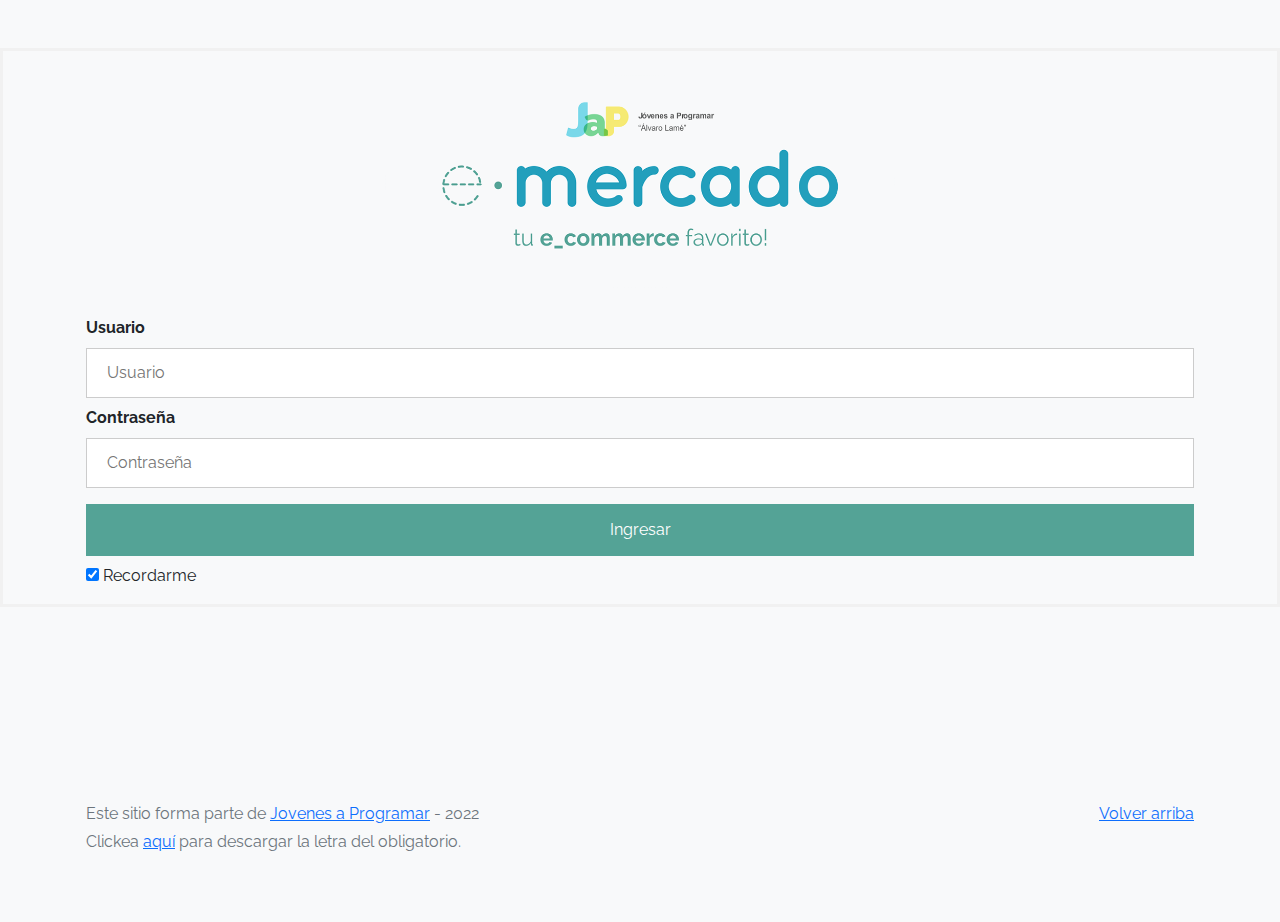
<file: index.html>
<!DOCTYPE html>
<html lang="es">

<head>
  <meta http-equiv="Content-Type" content="text/html; charset=UTF-8">
  <meta name="viewport" content="width=device-width, initial-scale=1, shrink-to-fit=no">
  <title>eMercado - Todo lo que busques está aquí</title>

  <link href="https://fonts.googleapis.com/css?family=Raleway:300,300i,400,400i,700,700i,900,900i" rel="stylesheet">
  <link href="css/bootstrap.min.css" rel="stylesheet">
  <link href="css/styles.css" rel="stylesheet">
  <link rel="stylesheet" href="https://cdnjs.cloudflare.com/ajax/libs/font-awesome/4.7.0/css/font-awesome.min.css">
</head>

<body>
  <nav class="navbar navbar-expand-lg navbar-dark bg-dark p-1">
    <div class="container">
      <button class="navbar-toggler" type="button" data-bs-toggle="collapse" data-bs-target="#navbarNav"
        aria-controls="navbarNav" aria-expanded="false" aria-label="Toggle navigation">
        <span class="navbar-toggler-icon"></span>
      </button>
      <div class="collapse navbar-collapse" id="navbarNav">
        <ul class="navbar-nav w-100 justify-content-between">
          <li class="nav-item">
            <a class="nav-link active" href="index.html">Inicio</a>
          </li>
          <li class="nav-item">
            <a class="nav-link" href="categories.html">Categorías</a>
          </li>
          <li class="nav-item">
            <a class="nav-link" href="sell.html">Vender</a>
          </li>
          <li class="nav-item">
            
            <div class="dropdown">
              <a class="btn btn-secondary dropdown-toggle" href="#" role="button" id="Usermail" data-bs-toggle="dropdown" aria-expanded="false">
                
              </a>
            
              <ul class="dropdown-menu" aria-labelledby="Usermail">
                <li><a class="dropdown-item" href="cart.html">Mi carrito</a></li>
                <li><a class="dropdown-item" href="my-profile.html">Mi perfil</a></li>
                <li><a class="dropdown-item" href="login.html">Cerrar sesión</a></li>
              </ul>
            </div>
          </li>
          
        </ul>
      </div>
    </div>
  </nav>
  <main>
    <div class="jumbotron text-center"></div>
    <div class="album py-5 bg-light">
      <div class="container">
        <div class="row">
          <div class="col-md-4">
            <div class="card mb-4 shadow-sm custom-card cursor-active" id="autos">
              <img class="bd-placeholder-img card-img-top" src="img/cars_index.jpg"
                alt="Imgagen representativa de la categoría 'Autos'">
              <h3 class="m-3">Autos</h3>
              <div class="card-body">
                <p class="card-text">Los mejores precios en autos 0 kilómetro, de alta y media gama.</p>
              </div>
            </div>
          </div>
          <div class="col-md-4">
            <div class="card mb-4 shadow-sm custom-card cursor-active" id="juguetes">
              <img class="bd-placeholder-img card-img-top" src="img/toys_index.jpg"
                alt="Imgagen representativa de la categoría 'Juguetes'">
              <h3 class="m-3">Juguetes</h3>
              <div class="card-body">
                <p class="card-text">Encuentra aquí los mejores precios para niños/as de cualquier edad.</p>
              </div>
            </div>
          </div>
          <div class="col-md-4">
            <div class="card mb-4 shadow-sm custom-card cursor-active" id="muebles">
              <img class="bd-placeholder-img card-img-top" src="img/furniture_index.jpg"
                alt="Imgagen representativa de la categoría 'Muebles'">
              <h3 class="m-3">Muebles</h3>
              <div class="card-body">
                <p class="card-text">Muebles antiguos, nuevos y para ser armados por uno mismo.</p>
              </div>
            </div>
          </div>
        </div>
        <div class="row">
          <a class="btn btn-light btn-lg btn-block" href="categories.html">Y mucho más!</a>
        </div>
      </div>
    </div>
  </main>
  <footer class="text-muted">
    <div class="container">
      <p class="float-end">
        <a href="#">Volver arriba</a>
      </p>
      <p>Este sitio forma parte de <a href="https://jovenesaprogramar.edu.uy/" target="_blank">Jovenes a Programar</a> -
        2022</p>
      <p>Clickea <a target="_blank" href="Letra.pdf">aquí</a> para descargar la letra del obligatorio.</p>
    </div>
  </footer>
  <script src="js/bootstrap.bundle.min.js"></script>
  <script src="js/index.js"></script>
  <script src="js/init.js"></script>
  
</body>
</html>
</file>
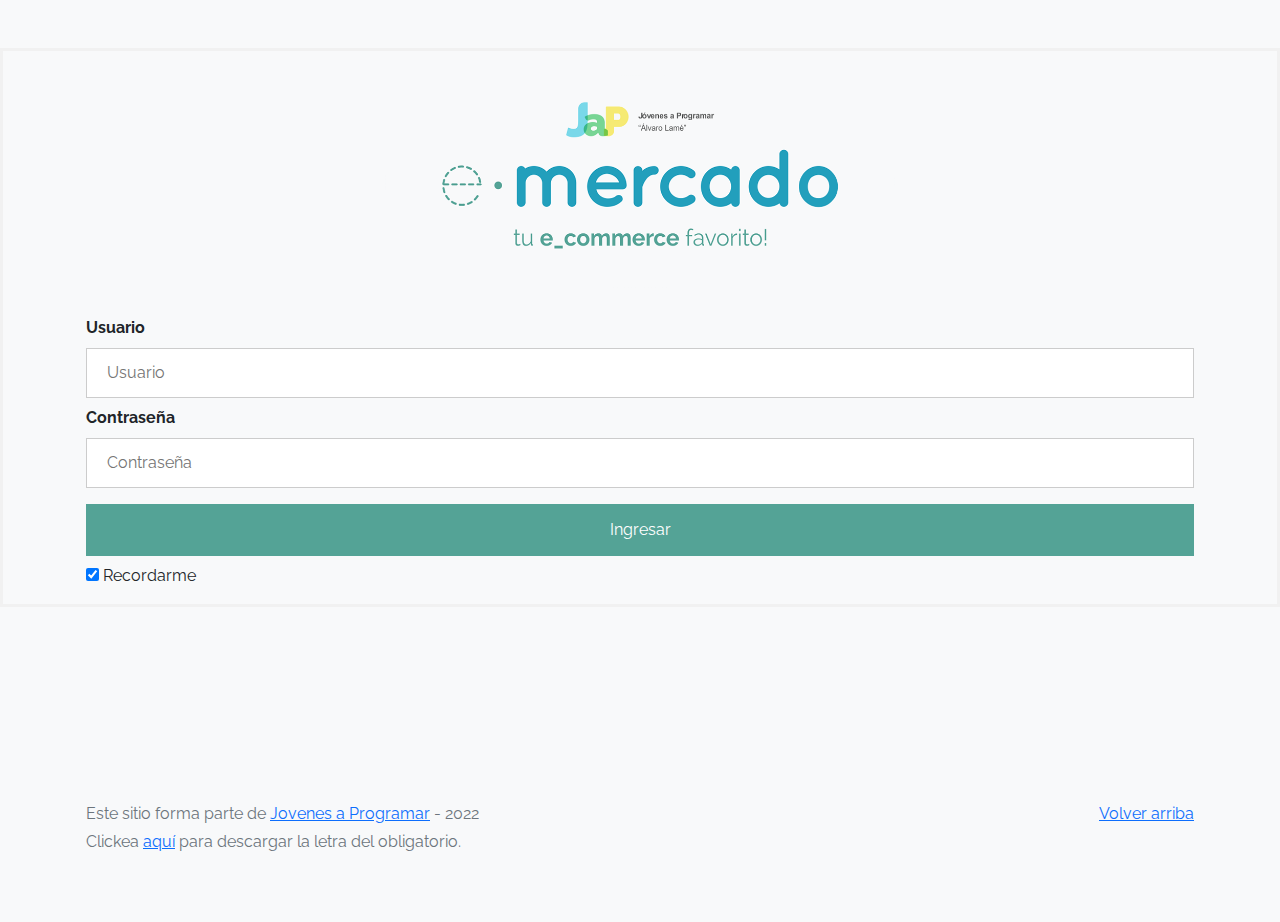
<file: cart.html>
<!DOCTYPE html>
<html lang="es">

<head>
  <meta http-equiv="Content-Type" content="text/html; charset=UTF-8">
  <meta name="viewport" content="width=device-width, initial-scale=1, shrink-to-fit=no">
  <title>eMercado - Todo lo que busques está aquí</title>
  <link href="https://fonts.googleapis.com/css?family=Raleway:300,300i,400,400i,700,700i,900,900i" rel="stylesheet">
  <link href="css/bootstrap.min.css" rel="stylesheet">
  <link href="css/font-awesome.min.css" rel="stylesheet">
  <link href="css/styles.css" rel="stylesheet">
</head>

<body>
  <nav class="navbar navbar-expand-lg navbar-dark bg-dark p-1">
    <div class="container">
      <button class="navbar-toggler" type="button" data-bs-toggle="collapse" data-bs-target="#navbarNav"
        aria-controls="navbarNav" aria-expanded="false" aria-label="Toggle navigation">
        <span class="navbar-toggler-icon"></span>
      </button>
      <div class="collapse navbar-collapse" id="navbarNav">
        <ul class="navbar-nav w-100 justify-content-between">
          <li class="nav-item">
            <a class="nav-link" href="index.html">Inicio</a>
          </li>
          <li class="nav-item">
            <a class="nav-link" href="categories.html">Categorías</a>
          </li>
          <li class="nav-item">
            <a class="nav-link" href="sell.html">Vender</a>
          </li>
          <li class="nav-item">
            <div class="dropdown">
              <a class="btn btn-secondary dropdown-toggle" href="#" role="button" id="Usermail" data-bs-toggle="dropdown" aria-expanded="false">
                
              </a>
            
              <ul class="dropdown-menu" aria-labelledby="Usermail">
                <li><a class="dropdown-item" href="cart.html">Mi carrito</a></li>
                <li><a class="dropdown-item" href="my-profile.html">Mi perfil</a></li>
                <li><a class="dropdown-item" href="login.html">Cerrar sesión</a></li>
              </ul>
            </div>
          </li>
        </ul>
        
      </div>
    </div>
  </nav>
  <main>
    <div class="container">
      <div id="selectedProducts">
      </div>
      <div>
        <h2>Tipo de envío</h2>
        <form  target="" class="needs-validation" id="formuser" novalidate>
          <div onchange="calcPrices()">
            <input type="radio" id="prem" name="envio" value="15" checked>
            <label for="prem">Premium de 2 a 5 días (15%)</label><br>
            <input type="radio" id="exp" name="envio" value="7">
            <label for="exp">Express de 5 a 8 días (7%)</label><br>
            <input type="radio" id="stand" name="envio" value="5">
            <label for="stand">Standard de 12 a 15 días (5%)</label><br><br>
          </div>

          <h2>Dirección de envío</h2>


          <div class="mb-6">
            <label for="calle" class="form-label">Calle</label>
            <input type="text" class="form-control" id="calle" aria-describedby="emailHelp" required>
            <div class="invalid-feedback">Ingresa una calle</div>
            <label for="numero" class="form-label">Número</label>
            <input type="text" class="form-control" id="numero" aria-describedby="emailHelp" required>
            <div class="invalid-feedback">Ingresa un número</div>
            <label for="esquina" class="form-label">Esquina</label>
            <input type="text" class="form-control" id="esquina" aria-describedby="emailHelp" required>
            <div class="invalid-feedback">Ingresa una esquina</div>
          </div>
          <hr>
          </hr>
          <div class="col-md-5 col-lg-4 order-md-last">
            <h4 class="d-flex justify-content-between align-items-center mb-3">
              <span class="text-primary">Costos</span>
            </h4>
            <ul class="list-group mb-3"></ul>
            <li class="list-group-item d-flex justify-content-between lh-sm">
              <div>
                <h6 class="my-0">Subtotal</h6>
                <small class="text-muted">Costo unitario del producto por cantidad</small>
              </div>
              <span class="text-muted result" id="resultsubtotal"></span>
            </li>
            <li class="list-group-item d-flex justify-content-between lh-sm">
              <div>
                <h6 class="my-0">Costo de envío</h6>
                <small class="text-muted">Según el tipo de envío</small>
              </div>
              <span class="text-muted" id="shippingcost">USD</span>
            </li>
            <li class="list-group-item d-flex justify-content-between lh-sm">
              <div>
                <h6 class="my-0">Total ($)</h6>
              </div>
              <span class="text-muted" id="totalcost">USD</span>
            </li>

          </div>
          <hr>
          </hr>

          <h4>Forma de pago</h4>
          <div class="col-sm-12">
            <p id="selecpayment">No ha seleccionado</p>

            <span id="selecpaymentalert"></span>
            <button type="button" class="btn btn-link ps-0" data-bs-toggle="modal"
              data-bs-target="#modalTerminos">Seleccionar</button>
          </div>
          <div class="modal fade" id="modalTerminos" tabindex="-1" aria-hidden="true">
            <div class="modal-dialog">
              <div class="modal-content">
                <div class="modal-header">
                  <h1 class="modal-title fs-5">Forma de pago</h1>
                  <button type="button" class="btn-close" data-bs-dismiss="modal" aria-label="Close"></button>
                </div>

                <div class="modal-body">

                  <div class="form-check" id="userSelect">
                    <div onchange="paymentMethod()">

                      <input id="credit" name="paymentMethod" type="radio" class="form-check-input"
                        onclick="validatePayments()" required>
                      <label class="form-check-label" for="paymentMethod">Tarjeta de crédito</label>
                      <hr>
                      </hr>
                      <div class="row gy-3">
                        <div class="col md-6">
                          <label for="cc-number" class="form-label">Número tarjeta</label>
                          <input type="text" class="form-control" id="cc-number" required>

                        </div>
                        <div class="col md-6">
                          <label for="cc-secnumber" class="form-label"> Código de seg.</label>
                          <input type="text" class="form-control" id="cc-secnumber" required>
                        </div>
                        <br>

                      </div>
                      <div class="row gy-3">
                        <div class="col-md-6">
                          <label for="cc-expiration" class="form-label">Vencimiento (MM/AA)</label>
                          <input type="text" class="form-control" id="cc-expiration" required>

                        </div>
                      </div>
                    </div>
                    <br>
                    <div onchange="paymentMethod()">
                      <input id="transfer" name="paymentMethod" type="radio" class="form-check-input"
                        onclick="validatePayments()" required>
                      <label class="form-check-label" for="paymentMethod">Transferencia bancaria</label>
                      <hr>
                      </hr>
                      <div class="row gy-3">
                        <div class="col-md-6">
                          <label for="trans-number" class="form-label">Número de cuenta</label>
                          <input type="text" class="form-control" id="trans-number" required>

                        </div>

                      </div>
                    </div>
                    <br>
                    <button id="closebtn" class="w-100 btn btn-primary btn-lg" data-bs-dismiss="modal"
                      type="button">Cerrar</button>
                  </div>




                </div>


              </div>

            </div>

          </div>
          <div id="liveAlertPlaceholder">
            <button class="w-100 btn btn-primary btn-lg" id="liveAlertBtn" type="submit" onclick="validatePayments()">Enviar</button>
          </div>
        </form>
      </div>

    </div>

    </div>
  </main>
  <footer class="text-muted">
    <div class="container">
      <p class="float-end">
        <a href="#">Volver arriba</a>
      </p>
      <p>Este sitio forma parte de <a href="https://jovenesaprogramar.edu.uy/" target="_blank">Jovenes a Programar</a> -
        2022</p>
      <p>Clickea <a target="_blank" href="Letra.pdf">aquí</a> para descargar la letra del obligatorio.</p>
    </div>
  </footer>
  <div id="spinner-wrapper">
    <div class="lds-ring">
      <div></div>
      <div></div>
      <div></div>
      <div></div>
    </div>
  </div>
  <script src="js/bootstrap.bundle.min.js"></script>
  <script src="js/init.js"></script>
  <script src="js/cart.js"></script>
  <script src="js/login.js"></script>

</body>

</html>
</file>
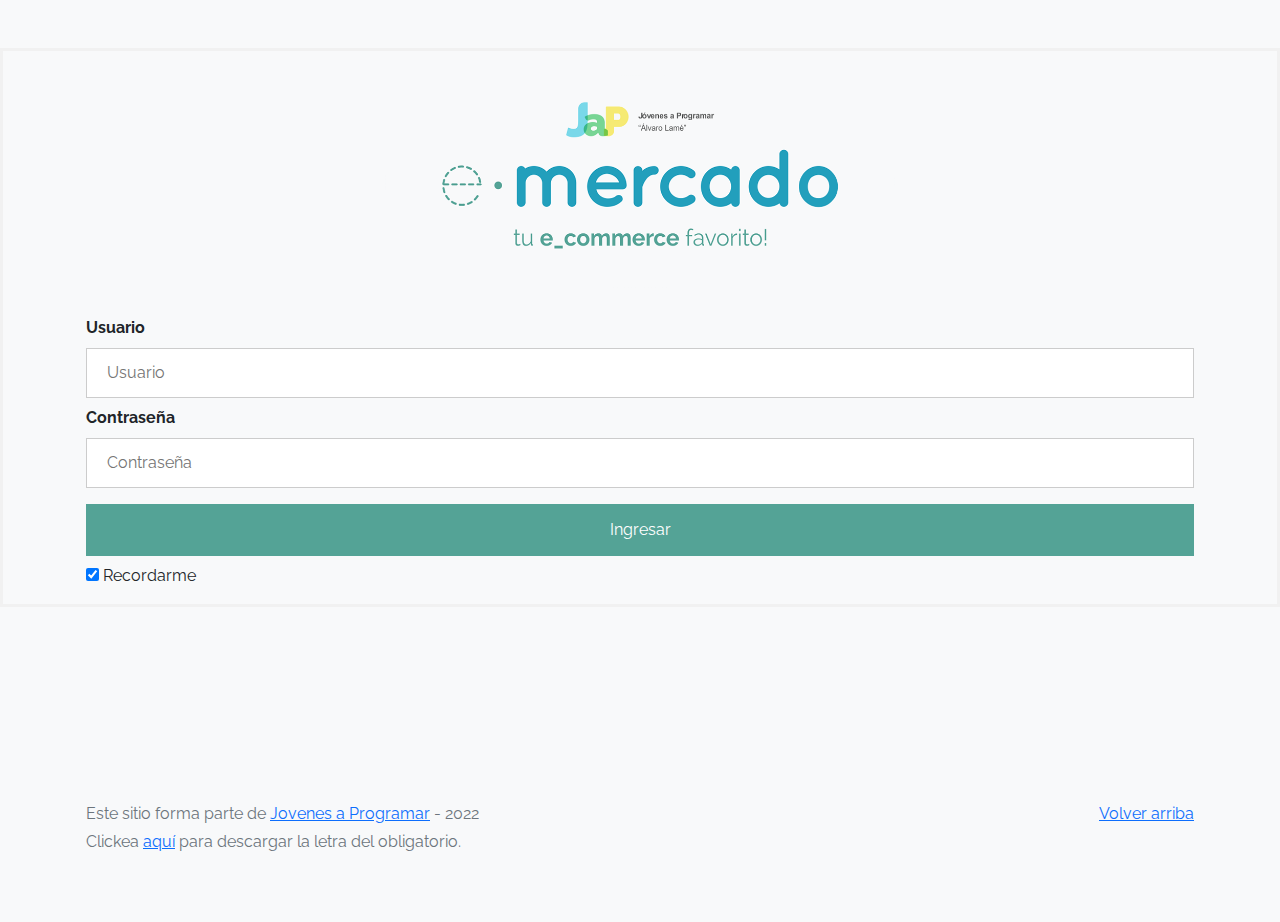
<file: categories.html>
<!DOCTYPE html>
<html lang="es">

<head>
  <meta http-equiv="Content-Type" content="text/html; charset=UTF-8">
  <meta name="viewport" content="width=device-width, initial-scale=1, shrink-to-fit=no">
  <title>eMercado - Todo lo que busques está aquí</title>

  <link href="https://fonts.googleapis.com/css?family=Raleway:300,300i,400,400i,700,700i,900,900i" rel="stylesheet">
  <link href="css/font-awesome.min.css" rel="stylesheet">
  <link href="css/bootstrap.min.css" rel="stylesheet">
  <link href="css/styles.css" rel="stylesheet">
</head>

<body>
  <nav class="navbar navbar-expand-lg navbar-dark bg-dark p-1">
    <div class="container">
      <button class="navbar-toggler" type="button" data-bs-toggle="collapse" data-bs-target="#navbarNav"
        aria-controls="navbarNav" aria-expanded="false" aria-label="Toggle navigation">
        <span class="navbar-toggler-icon"></span>
      </button>
      <div class="collapse navbar-collapse" id="navbarNav">
        <ul class="navbar-nav w-100 justify-content-between">
          <li class="nav-item">
            <a class="nav-link" href="index.html">Inicio</a>
          </li>
          <li class="nav-item">
            <a class="nav-link active" href="categories.html">Categorías</a>
          </li>
          <li class="nav-item">
            <a class="nav-link" href="sell.html">Vender</a>
          </li>
          <li class="nav-item">
            <div class="dropdown">
              <a class="btn btn-secondary dropdown-toggle" href="#" role="button" id="Usermail" data-bs-toggle="dropdown" aria-expanded="false">
                
              </a>
            
              <ul class="dropdown-menu" aria-labelledby="Usermail">
                <li><a class="dropdown-item" href="cart.html">Mi carrito</a></li>
                <li><a class="dropdown-item" href="my-profile.html">Mi perfil</a></li>
                <li><a class="dropdown-item" href="login.html">Cerrar sesión</a></li>
              </ul>
            </div>
          </li>
          <li class="nav-item">
          </li>
        </ul>
      </div>
    </div>
  </nav>
  <main class="pb-5">
    <div class="text-center p-4">
      <h2>Categorías</h2>
      <p class="lead">Verás aquí todas las categorías del sitio.</p>
    </div>
    <div class="container"> 
      <div class="row">
        <div class="col text-end">
          <div class="btn-group btn-group-toggle mb-4" data-bs-toggle="buttons">
            <input type="radio" class="btn-check" name="options" id="sortAsc">
            <label class="btn btn-light" for="sortAsc">A-Z</label>
            <input type="radio" class="btn-check" name="options" id="sortDesc">
            <label class="btn btn-light" for="sortDesc">Z-A</label>
            <input type="radio" class="btn-check" name="options" id="sortByCount" checked>
            <label class="btn btn-light" for="sortByCount"><i class="fas fa-sort-amount-down mr-1"></i></label>
          </div>
        </div>
      </div>
      <div class="row">
        <div class="col-lg-6 offset-lg-6 col-md-12 mb-1 container">
          <div class="row container p-0 m-0">
            <div class="col">
              <p class="font-weight-normal text-end my-2">Cant.</p>
            </div>
            <div class="col">
              <input class="form-control" type="number" placeholder="min." id="rangeFilterCountMin">
            </div>
            <div class="col">
              <input class="form-control" type="number" placeholder="máx." id="rangeFilterCountMax">
            </div>
            <div class="col-3 p-0">
              <div class="btn-group" role="group">
                <button class="btn btn-light btn-block" id="rangeFilterCount">Filtrar</button>
                <button class="btn btn-link btn-sm" id="clearRangeFilter">Limpiar</button>
              </div>
            </div>
          </div>
        </div>
      </div>
      <div class="row">
        <div class="list-group" id="cat-list-container">
        </div>
      </div>
    </div>
  </main>
  <footer class="text-muted">
    <div class="container">
      <p class="float-end">
        <a href="#">Volver arriba</a>
      </p>
      <p>Este sitio forma parte de <a href="https://jovenesaprogramar.edu.uy/" target="_blank">Jovenes a Programar</a> -
        2022</p>
      <p>Clickea <a target="_blank" href="Letra.pdf">aquí</a> para descargar la letra del obligatorio.</p>
    </div>
  </footer>
  <div id="spinner-wrapper">
    <div class="lds-ring">
      <div></div>
      <div></div>
      <div></div>
      <div></div>
    </div>
  </div>
  <script src="js/bootstrap.bundle.min.js"></script>
  <script src="js/init.js"></script>
  <script src="js/categories.js"></script>
</body>

</html>
</file>
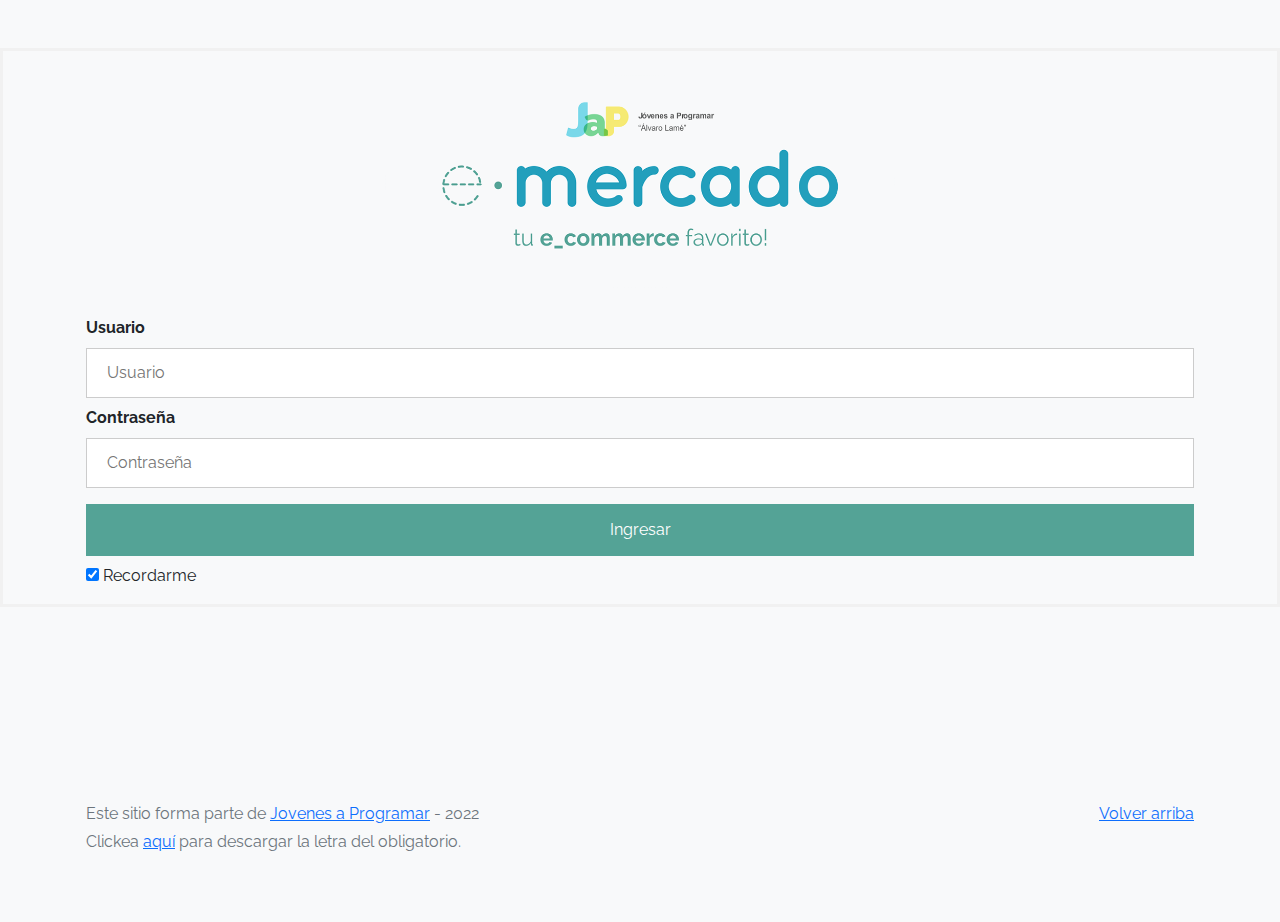
<file: login.html>
<!DOCTYPE html>
<html lang="es">

<head>
  <meta http-equiv="Content-Type" content="text/html; charset=UTF-8">
  <meta name="viewport" content="width=device-width, initial-scale=1, shrink-to-fit=no">
  <title>eMercado - Todo lo que busques está aquí</title>
  <link href="https://fonts.googleapis.com/css?family=Raleway:300,300i,400,400i,700,700i,900,900i" rel="stylesheet">
  <link href="css/bootstrap.min.css" rel="stylesheet">
  <link href="css/styles.css" rel="stylesheet">
  <style>
    body {
      background-color: rgb(248, 249, 250);
    }
  </style>
</head>
<body>
  <main class="mt-5">
    
   <form action="index.html" method="get" name="myForm" onsubmit="validateLogin()">
    <div class="imgcontainer">
     <img src="img/login.png" alt="imagen login" class="avatar">
    </div>
  
    <div class="container">
      <label for="uname" ><b>Usuario</b></label>
      <input type="email" id="email" placeholder="Usuario" name="uname" required>
  
      <label for="psw"><b>Contraseña</b></label>
      <input type="password" id="password" placeholder="Contraseña" name="psw" required>
  
      <button type="submit" id="ingreso">Ingresar</button>
      <script src="https://accounts.google.com/gsi/client" async defer></script>
      <script>
        function handleCredentialResponse(response) {
          sessionStorage.setItem("loggedUser",true);
          location.replace("index.html")
          //console.log("Encoded JWT ID token: " + response.credential);
        }
        window.onload = function () {
          google.accounts.id.initialize({
            client_id: "1036485170868-8gr1apic3d67hp61n2b3hiolgocpp30o.apps.googleusercontent.com",
            callback: handleCredentialResponse
          });
          google.accounts.id.renderButton(
            document.getElementById("buttonDiv"),
            { theme: "outline", size: "large" }  // customization attributes
          );
          google.accounts.id.prompt(); // also display the One Tap dialog
        }
    </script>
    <div id="buttonDiv"></div> 
      <label>
        <input type="checkbox" checked="checked" name="remember"> Recordarme
      </label>
    </div>
    
  
  </form>
  </main>
  
  <footer class="text-muted">
    <div class="container">
      <p class="float-end">
        <a href="#">Volver arriba</a>
      </p>
      <p>Este sitio forma parte de <a href="https://jovenesaprogramar.edu.uy/" target="_blank">Jovenes a Programar</a> -
        2022</p>
      <p>Clickea <a target="_blank" href="Letra.pdf">aquí</a> para descargar la letra del obligatorio.</p>
    </div>
  </footer>

</body>
<script src="js/login.js?1"></script>
</html>
</file>
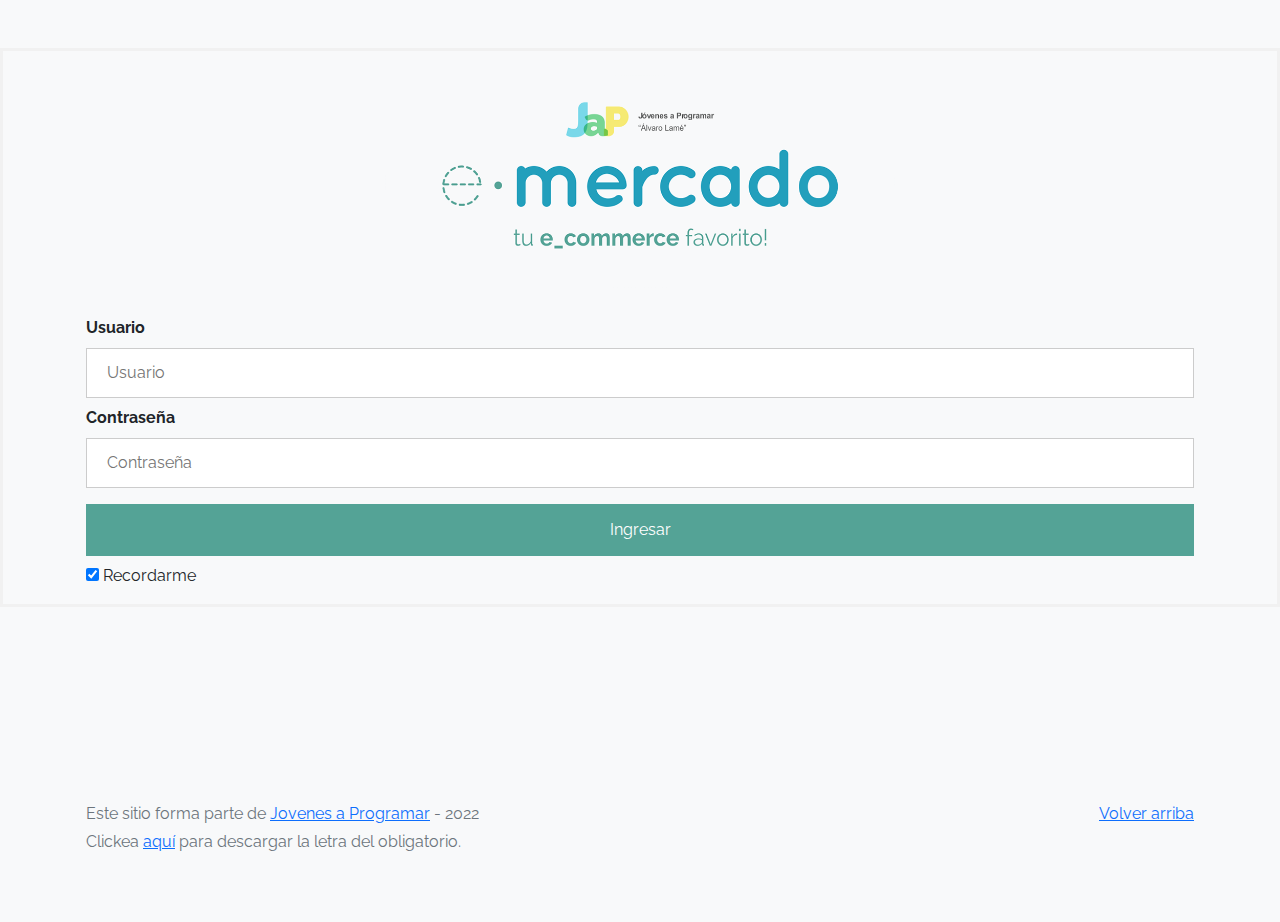
<file: my-profile.html>
<!DOCTYPE html>
<html lang="es">

<head>
  <meta http-equiv="Content-Type" content="text/html; charset=UTF-8">
  <meta name="viewport" content="width=device-width, initial-scale=1, shrink-to-fit=no">
  <title>eMercado - Todo lo que busques está aquí</title>
  <link href="https://fonts.googleapis.com/css?family=Raleway:300,300i,400,400i,700,700i,900,900i" rel="stylesheet">
  <link href="css/bootstrap.min.css" rel="stylesheet">
  <link href="css/styles.css" rel="stylesheet">
  <style>
    .bd-placeholder-img {
      font-size: 1.125rem;
      text-anchor: middle;
      -webkit-user-select: none;
      -moz-user-select: none;
      -ms-user-select: none;
      user-select: none;
    }

    @media (min-width: 768px) {
      .bd-placeholder-img-lg {
        font-size: 3.5rem;
      }
    }
  </style>
</head>

<body>
  <nav class="navbar navbar-expand-lg navbar-dark bg-dark p-1">
    <div class="container">
      <button class="navbar-toggler" type="button" data-bs-toggle="collapse" data-bs-target="#navbarNav"
        aria-controls="navbarNav" aria-expanded="false" aria-label="Toggle navigation">
        <span class="navbar-toggler-icon"></span>
      </button>
      <div class="collapse navbar-collapse" id="navbarNav">
        <ul class="navbar-nav w-100 justify-content-between">
          <li class="nav-item">
            <a class="nav-link" href="index.html">Inicio</a>
          </li>
          <li class="nav-item">
            <a class="nav-link" href="categories.html">Categorías</a>
          </li>
          <li class="nav-item">
            <a class="nav-link" href="sell.html">Vender</a>
          </li>
          <li class="nav-item">
          </li>
          <li class="nav-item">
            <div class="dropdown">
              <a class="btn btn-secondary dropdown-toggle" href="#" role="button" id="Usermail" data-bs-toggle="dropdown" aria-expanded="false">
                
              </a>
            
              <ul class="dropdown-menu" aria-labelledby="Usermail">
                <li><a class="dropdown-item" href="cart.html">Mi carrito</a></li>
                <li><a class="dropdown-item" href="my-profile.html">Mi perfil</a></li>
                <li><a class="dropdown-item" href="login.html">Cerrar sesión</a></li>
              </ul>
            </div>
          </li>
        </ul>
      </div>
    </div>
  </nav>
  <main>
    <div class="container">
      <h2>Perfil</h2>
      <br></br>
      <div class=" col-md-3 container d-flex align-content-end gap-3 ">
        <img id="userImageProfile" class="img-thumbnail"/>
      </div>
      
      <br></br>
      <form class="row g-3" onsubmit="userProfileSaveData()">
        <div class="mb-3 col-md-6">
          <label for="name" class="form-label">Primer nombre*</label>
          <input type="text" class="form-control" id="name" aria-describedby="emailHelp" required>
        </div>
        <div class="mb-3 col-md-6">
          <label for="secondname" class="form-label">Segundo nombre</label>
          <input type="text" class="form-control" id="secondname" aria-describedby="emailHelp">
        </div>
        <div class="mb-3 col-md-6">
          <label for="surname" class="form-label">Primer apellido*</label>
          <input type="text" class="form-control" id="surname" aria-describedby="emailHelp" required>
        </div>
        <div class="mb-3 col-md-6">
          <label for="secondsurname" class="form-label">Segundo apellido</label>
          <input type="text" class="form-control" id="secondsurname" aria-describedby="emailHelp">
        </div>
        <div class="mb-3 col-md-6">
          <label for="email1" class="form-label">E-mail</label>
          <input type="text" class="form-control" id="email1" aria-describedby="email1">
        </div>
        <div class="mb-3 col-md-6">
          <label for="userImage" class="form-label">Imagen de perfil</label>
          <input type="file" accept="image/*;capture=camera" class="form-control" id="userImage" aria-describedby="emailHelp" onchange="gotPhoto(this)">
        </div>
        <div class="mb-3 col-md-6">
          <label for="cellphone" class="form-label">Teléfono de contacto*</label>
          <input type="text" class="form-control" id="cellphone" aria-describedby="emailHelp" required>
        </div>
        <button type="submit" class="btn btn-primary" >Guardar Cambios</button>
      </div>
        
      </form>
    </div>
  </main>
  <footer class="text-muted">
    <div class="container">
      <p class="float-end">
        <a href="#">Volver arriba</a>
      </p>
      <p>Este sitio forma parte de <a href="https://jovenesaprogramar.edu.uy/" target="_blank">Jovenes a Programar</a> -
        2022</p>
      <p>Clickea <a target="_blank" href="Letra.pdf">aquí</a> para descargar la letra del obligatorio.</p>
    </div>
  </footer>
  <script src="js/bootstrap.bundle.min.js"></script>
  <script src="js/init.js"></script>
  <script src="js/my-profile.js"></script>
</body>

</html>
</file>
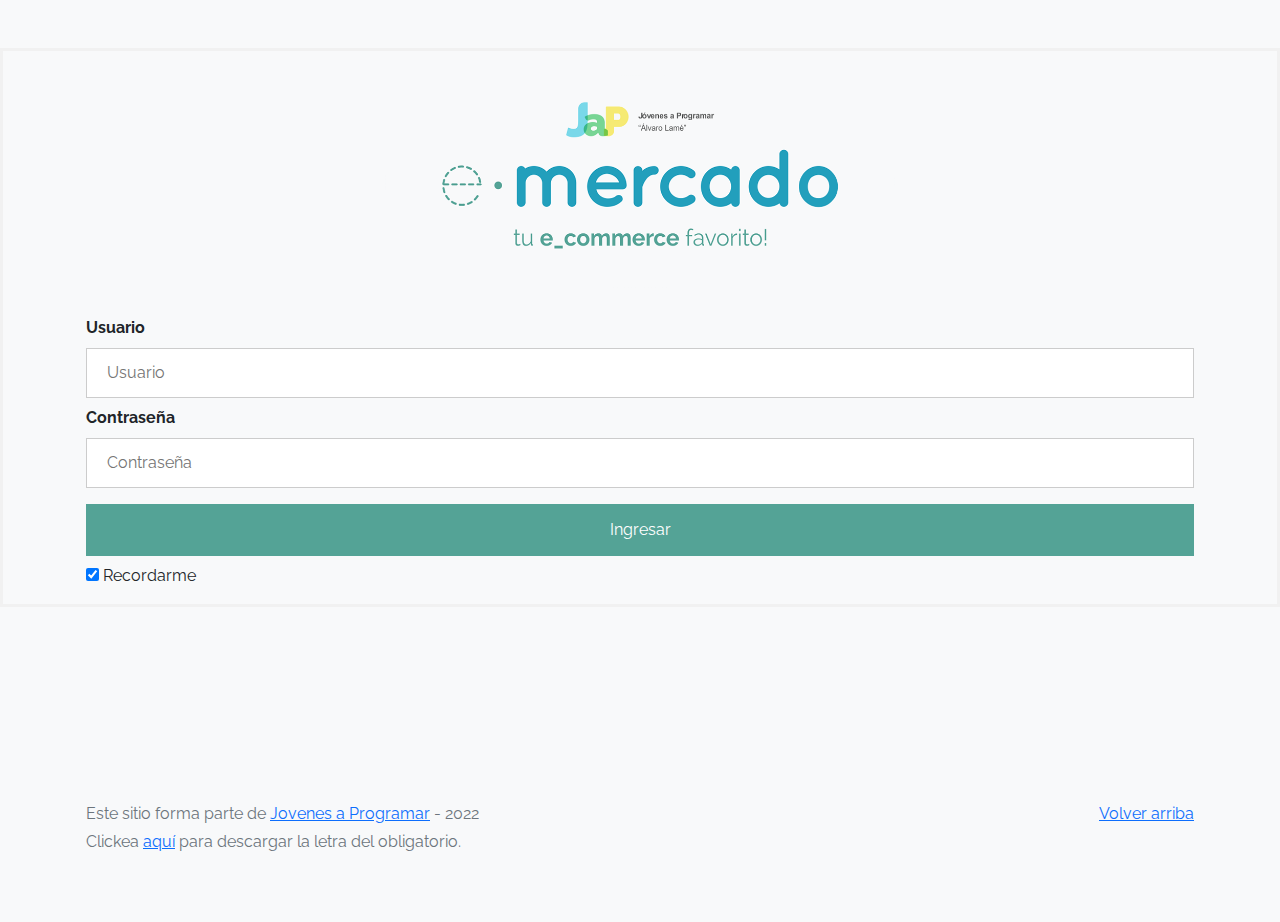
<file: product-info.html>
<!DOCTYPE html>
<html lang="es">

<head>
  <meta http-equiv="Content-Type" content="text/html; charset=UTF-8">
  <meta name="viewport" content="width=device-width, initial-scale=1, shrink-to-fit=no">
  <title>eMercado - Todo lo que busques está aquí</title>

  <link href="https://fonts.googleapis.com/css?family=Raleway:300,300i,400,400i,700,700i,900,900i" rel="stylesheet">
  <link href="css/font-awesome.min.css" rel="stylesheet">
  <link href="css/bootstrap.min.css" rel="stylesheet">
  <link href="css/styles.css" rel="stylesheet">
  <link rel="stylesheet" href="https://cdnjs.cloudflare.com/ajax/libs/font-awesome/4.7.0/css/font-awesome.min.css">
</head>

<body>
  <nav class="navbar navbar-expand-lg navbar-dark bg-dark p-1">
    <div class="container">
      <button class="navbar-toggler" type="button" data-bs-toggle="collapse" data-bs-target="#navbarNav"
        aria-controls="navbarNav" aria-expanded="false" aria-label="Toggle navigation">
        <span class="navbar-toggler-icon"></span>
      </button>
      <div class="collapse navbar-collapse" id="navbarNav">
        <ul class="navbar-nav w-100 justify-content-between">
          <li class="nav-item">
            <a class="nav-link" href="index.html">Inicio</a>
          </li>
          <li class="nav-item">
            <a class="nav-link" href="categories.html">Categorías</a>
          </li>
          <li class="nav-item">
            <a class="nav-link" href="sell.html">Vender</a>
          </li>
          <li class="nav-item">
            <div class="dropdown">
              <a class="btn btn-secondary dropdown-toggle" href="#" role="button" id="Usermail"
                data-bs-toggle="dropdown" aria-expanded="false">

              </a>

              <ul class="dropdown-menu" aria-labelledby="Usermail">
                <li><a class="dropdown-item" href="cart.html">Mi carrito</a></li>
                <li><a class="dropdown-item" href="my-profile.html">Mi perfil</a></li>
                <li><a class="dropdown-item" href="login.html">Cerrar sesión</a></li>
              </ul>
            </div>
          </li>
        </ul>
      </div>
    </div>
  </nav>

  <div class="container mt-4" id="infoproduct">

    <div class="d-flex flex-row-reverse bd-highlight container mt-4">
      <button id="comprar" class="col-2 p-2 bd-highlight" onclick="buy()">Comprar</button>
    </div>
    <div class="d-flex flex-row bd-highlight mb-3 "></div>
    <h2 class="p-2 bd-highlight" id="ProductTittle"></h2>


    <div id="productData"></div>

    <div id="carouselExampleControls" class="carousel slide" data-bs-ride="carousel">
      <div id="productImages" class="carousel-inner">

      </div>
      <button class="carousel-control-prev" type="button" data-bs-target="#carouselExampleControls"
        data-bs-slide="prev">
        <span class="carousel-control-prev-icon" aria-hidden="true"></span>
        <span class="visually-hidden">Previous</span>
      </button>
      <button class="carousel-control-next" type="button" data-bs-target="#carouselExampleControls"
        data-bs-slide="next">
        <span class="carousel-control-next-icon" aria-hidden="true"></span>
        <span class="visually-hidden">Next</span>
      </button>
    </div>

    <h3> Comentarios:</h3>
    <div id="productComments"></div>
    <form action="" onsubmit="addComment()">
      <h3>Comentar</h3>
      <label for="tuopinion">Tu opinión:</label><br>
      <textarea id="comentarioUsuario"></textarea> <br>
      <p>Tu puntuación:</p>
      <select id="puntaje" name="puntaje">
        <option value="1">1</option>
        <option value="2">2</option>
        <option value="3">3</option>
        <option value="4">4</option>
        <option value="5">5</option>
      </select><br><br>
      <button type="submit" class="submitComments">Enviar</button>
    </form>
    <h3>Productos relacionados</h3>
    <div id="relatedProducts" class="container d-flex justify-content-start gap-3 "></div>
  </div>
  </div>



  <footer class="text-muted">
    <div class="container">
      <p class="float-end">
        <a href="#">Volver arriba</a>
      </p>
      <p>Este sitio forma parte de <a href="https://jovenesaprogramar.edu.uy/" target="_blank">Jovenes a Programar</a> -
        2022</p>
      <p>Clickea <a target="_blank" href="Letra.pdf">aquí</a> para descargar la letra del obligatorio.</p>
    </div>
  </footer>
  <div id="spinner-wrapper">
    <div class="lds-ring">
      <div></div>
      <div></div>
      <div></div>
      <div></div>
    </div>
  </div>
  <script src="js/bootstrap.bundle.min.js"></script>
  <script src="js/init.js"></script>
  <script src="js/product-info.js"></script>
</body>

</html>
</file>
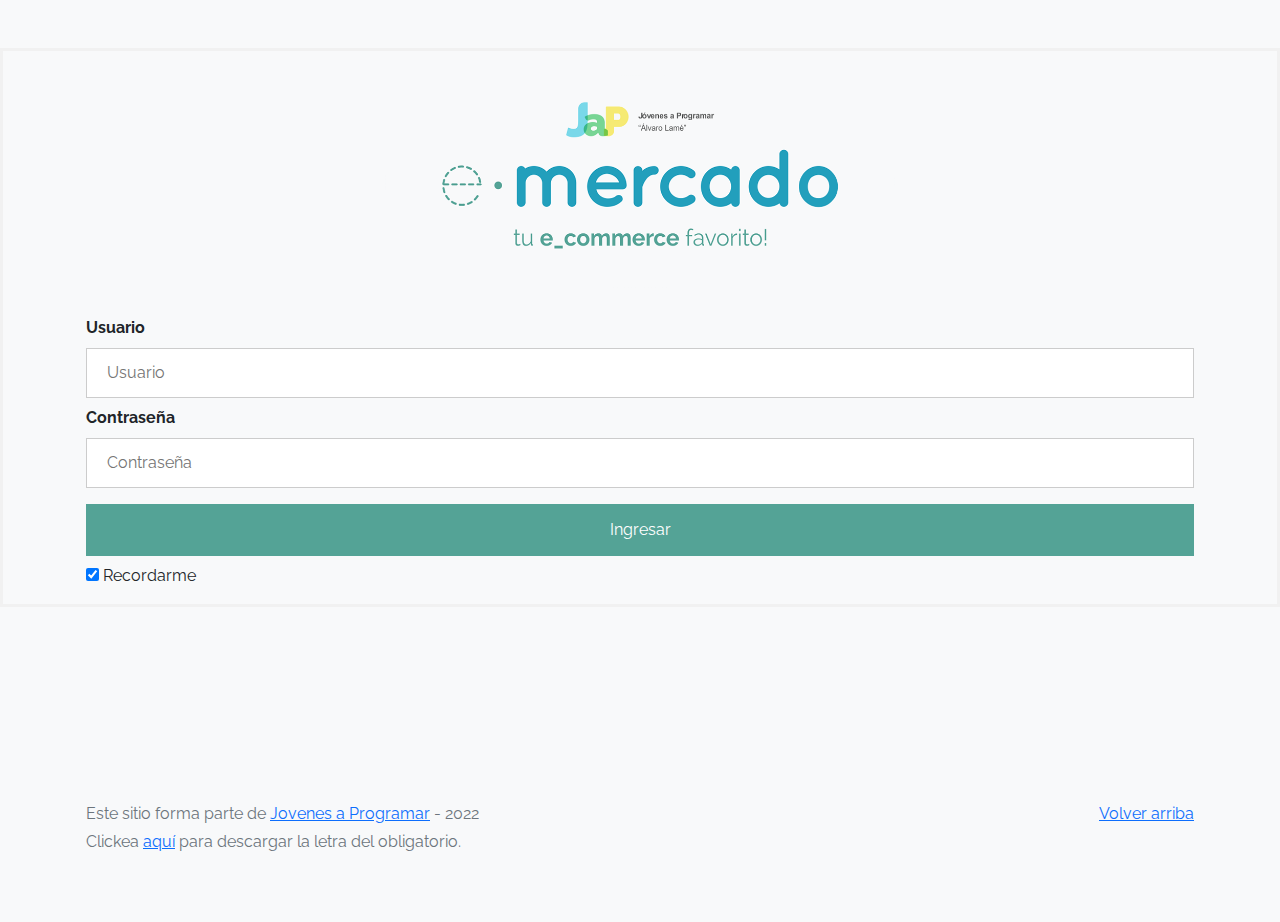
<file: products.html>
<!DOCTYPE html>
<html lang="es">

<head>
  <meta http-equiv="Content-Type" content="text/html; charset=UTF-8">
  <meta name="viewport" content="width=device-width, initial-scale=1, shrink-to-fit=no">
  <title>eMercado - Todo lo que busques está aquí</title>

  <link href="https://fonts.googleapis.com/css?family=Raleway:300,300i,400,400i,700,700i,900,900i" rel="stylesheet">
  <link href="css/font-awesome.min.css" rel="stylesheet">
  <link href="css/bootstrap.min.css" rel="stylesheet">
  <link href="css/styles.css" rel="stylesheet">
</head>

<body>
  <nav class="navbar navbar-expand-lg navbar-dark bg-dark p-1">
    <div class="container">
      <button class="navbar-toggler" type="button" data-bs-toggle="collapse" data-bs-target="#navbarNav"
        aria-controls="navbarNav" aria-expanded="false" aria-label="Toggle navigation">
        <span class="navbar-toggler-icon"></span>
      </button>
      <div class="collapse navbar-collapse" id="navbarNav">
        <ul class="navbar-nav w-100 justify-content-between">
          <li class="nav-item">
            <a class="nav-link" href="index.html">Inicio</a>
          </li>
          <li class="nav-item">
            <a class="nav-link" href="categories.html">Categorías</a>
          </li>
          <li class="nav-item">
            <a class="nav-link" href="sell.html">Vender</a>
          </li>
          
          <li class="nav-item">
            <div class="dropdown">
              <a class="btn btn-secondary dropdown-toggle" href="#" role="button" id="Usermail" data-bs-toggle="dropdown" aria-expanded="false">
                
              </a>
            
              <ul class="dropdown-menu" aria-labelledby="Usermail">
                <li><a class="dropdown-item" href="cart.html">Mi carrito</a></li>
                <li><a class="dropdown-item" href="my-profile.html">Mi perfil</a></li>
                <li><a class="dropdown-item" href="login.html">Cerrar sesión</a></li>
              </ul>
            </div>
          </li>
        </ul>
      </div>
    </div>
  </nav>
  <main class="pb-5 container">
    <div class="container">
      <div class="text-center p-4">
        <h2> Nuestros productos disponibles </h2>
      </div>
    <div class="container">
      <input type="text" id="livesearch" placeholder="Buscar...">
    </div>
  <div class="col text-end">
    <input type="radio" class="btn-check" name="options" id="sortByDescPrice" checked>
      <label class="btn btn-light" for="sortByDescPrice"><i class="fas fa-sort-amount-down mr-1">$</i></label>
      <input type="radio" class="btn-check" name="options" id="sortByAscPrice" checked>
      <label class="btn btn-light" for="sortByAscPrice"><i class="fas fa-sort-amount-up mr-1">$</i></label>
      <input type="radio" class="btn-check" name="options" id="sortBySoldCount" checked>
      <label class="btn btn-light" for="sortBySoldCount"><i class="fas fa-sort-amount-down mr-1">Rel.</i></label>

  </div>
  <div class="row">
    <div class="col-lg-6 offset-lg-6 col-md-12 mb-1 container">
      <div class="row container p-0 m-0">
        <div class="col">
          <p class="font-weight-normal text-end my-2">Precio</p>
        </div>
        <div class="col">
          <input class="form-control" type="number" placeholder="min." id="rangeFilterMinPrice">
        </div>
        <div class="col">
          <input class="form-control" type="number" placeholder="máx." id="rangeFilterMaxPrice">
        </div>
       
        <div class="col-3 p-0">
          <div class="btn-group" role="group">
            <button class="btn btn-light btn-block" id="rangeFilterCount">Filtrar</button>
            <button class="btn btn-link btn-sm" id="clearRangeFilter">Limpiar</button>
          </div>
        </div>
      </div>
    </div>
  </div>
  
    <div class="container">
      <div class="list-group" id="prod-list-container">
      </div>
    </div>
    
  </main>
  <footer class="text-muted">
    <div class="container">
      <p class="float-end">
        <a href="#">Volver arriba</a>
      </p>
      <p>Este sitio forma parte de <a href="https://jovenesaprogramar.edu.uy/" target="_blank">Jovenes a Programar</a> -
        2022</p>
      <p>Clickea <a target="_blank" href="Letra.pdf">aquí</a> para descargar la letra del obligatorio.</p>
    </div>
  </footer>
  <div id="spinner-wrapper">
    <div class="lds-ring">
      <div></div>
      <div></div>
      <div></div>
      <div></div>
    </div>
  </div>
  
  <script src="js/bootstrap.bundle.min.js"></script>
  <script src="js/init.js"></script>
  <script src="js/products.js"></script>
</body>

</html>
</file>
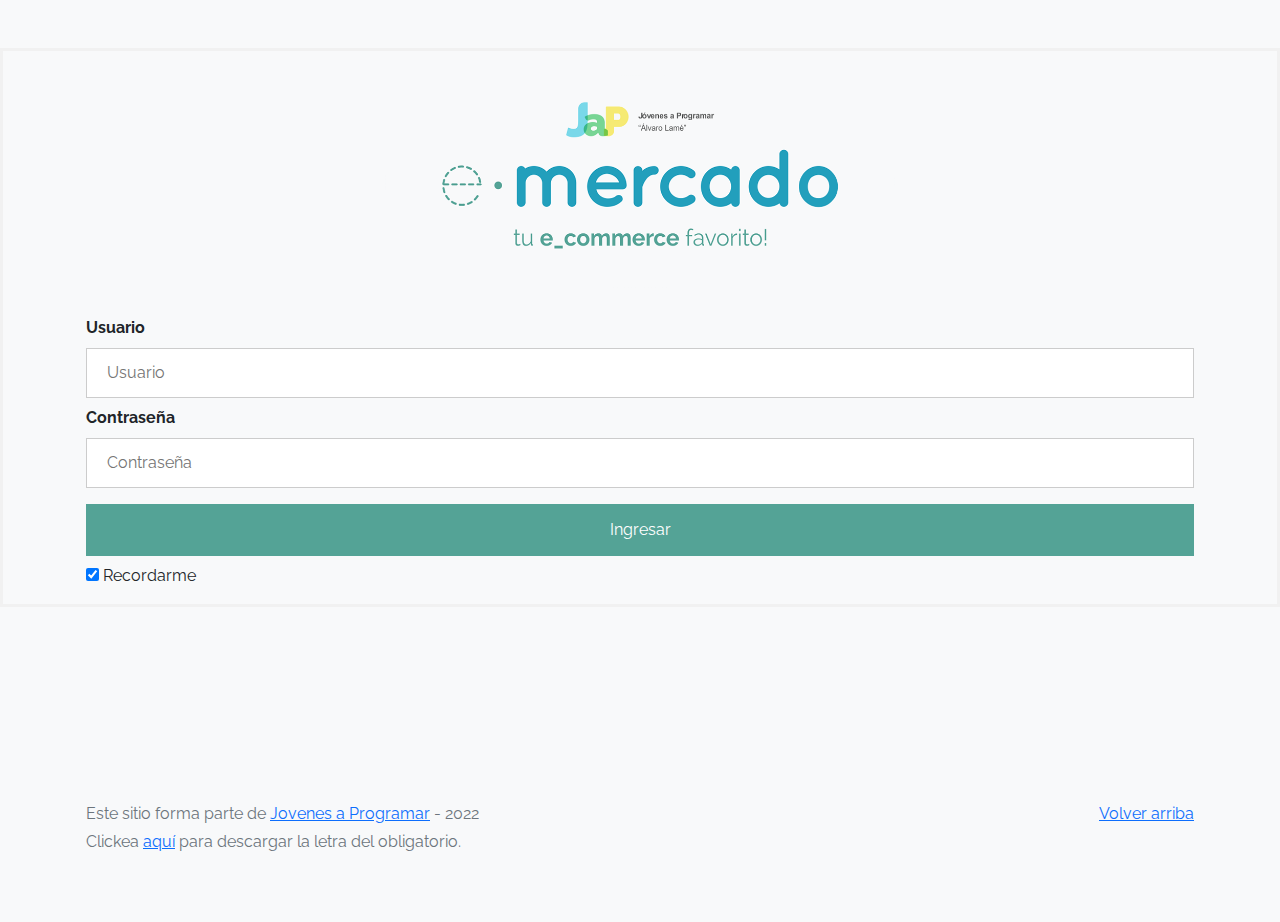
<file: sell.html>
<!DOCTYPE html>
<html lang="es">

<head>
  <meta http-equiv="Content-Type" content="text/html; charset=UTF-8">
  <meta name="viewport" content="width=device-width, initial-scale=1, shrink-to-fit=no">
  <title>eMercado - Todo lo que busques está aquí</title>
  <link href="https://fonts.googleapis.com/css?family=Raleway:300,300i,400,400i,700,700i,900,900i" rel="stylesheet">
  <link href="css/bootstrap.min.css" rel="stylesheet">
  <link href="css/dropzone.css" rel="stylesheet">
  <link href="css/styles.css" rel="stylesheet">
</head>

<body>
  <nav class="navbar navbar-expand-lg navbar-dark bg-dark p-1">
    <div class="container">
      <button class="navbar-toggler" type="button" data-bs-toggle="collapse" data-bs-target="#navbarNav"
        aria-controls="navbarNav" aria-expanded="false" aria-label="Toggle navigation">
        <span class="navbar-toggler-icon"></span>
      </button>
      <div class="collapse navbar-collapse" id="navbarNav">
        <ul class="navbar-nav w-100 justify-content-between">
          <li class="nav-item">
            <a class="nav-link" href="index.html">Inicio</a>
          </li>
          <li class="nav-item">
            <a class="nav-link" href="categories.html">Categorías</a>
          </li>
          <li class="nav-item">
            <a class="nav-link active" href="sell.html">Vender</a>
          </li>
          <li class="nav-item">
            <div class="dropdown">
              <a class="btn btn-secondary dropdown-toggle" href="#" role="button" id="Usermail" data-bs-toggle="dropdown" aria-expanded="false">
                
              </a>
            
              <ul class="dropdown-menu" aria-labelledby="Usermail">
                <li><a class="dropdown-item" href="cart.html">Mi carrito</a></li>
                <li><a class="dropdown-item" href="my-profile.html">Mi perfil</a></li>
                <li><a class="dropdown-item" href="login.html">Cerrar sesión</a></li>
              </ul>
            </div>
          

          </li>
        </ul>
      </div>
    </div>
  </nav>
  <div class="container">
    <div class="text-center p-4">
      <h2>Vender</h2>
      <p class="lead">Ingresa los datos del artículo a vender.</p>
    </div>
    <div class="row justify-content-md-center">
      <div class="col-md-8 order-md-1">
        <h4 class="mb-3">Información del producto</h4>
        <form class="needs-validation" id="sell-info">
          <div class="row">
            <div class="col-md-6 mb-3">
              <label for="productName">Nombre</label>
              <input type="text" class="form-control" id="productName" value="" name="productName">
              <div class="invalid-feedback">
                Ingresa un nombre
              </div>
            </div>
          </div>
          <div class="row">
            <div class="col-md-8 order-md-1">
              <label>Imágenes</label>
              <div class="needsclick dz-clickable" id="file-upload">
                <div class="dz-message needsclick">
                  Arrastra tus fotos aquí<br>
                </div>
              </div>
            </div>
          </div>
          <div class="row">
            <div class="col-md-12 mb-3">
              <label for="productDescription">Descripción</label>
              <textarea name="productDescription" class="form-control" id="productDescription"></textarea>
            </div>
          </div>
          <div class="row">
            <div class="col-md-3 mb-3">
              <label for="productCostInput">Costo</label>
              <input type="number" name="productCostInput" class="form-control" id="productCostInput" placeholder="" required="" value="0"
                min="0">
              <div class="invalid-feedback">
                El costo debe ser mayor que 0.
              </div>
            </div>
            <div class="col-md-4 mb-3">
              <label for="productCurrency">Moneda</label>
              <select name="productCurrency" class="form-select custom-select d-block w-100" id="productCurrency" required>
                <option value="" hidden selected>Seleccionar moneda</option>
                <option>Pesos Uruguayos (UYU)</option>
                <option>Dólares (USD)</option>
              </select>
              <div class="invalid-feedback">
                Ingresa una categoría válida.
              </div>
            </div>
          </div>
          <div class="row">
            <div class="col-md-7 mb-3">
              <label for="productCategory">Categoría</label>
              <select name="productCategory" class="custom-select form-select d-block w-100" id="productCategory">
                <option value="">Elija la categoría...</option>
                <option>Autos</option>
                <option>Juguetes</option>
                <option>Muebles</option>
                <option>Herramientas</option>
                <option>Computadoras</option>
                <option>Vestimenta</option>
              </select>
              <div class="invalid-feedback">
                Por favor ingresa una categoría válida.
              </div>
            </div>
          </div>
          <div class="row">
            <div class="col-md-3 mb-3">
              <label for="productCountInput">Cantidad en stock</label>
              <input type="number" name="productCountInput" class="form-control" id="productCountInput"  required value="1"
                min="0">
              <div class="invalid-feedback">
                La cantidad es requerida.
              </div>
            </div>
          </div>
          <hr class="mb-4">
          <h5 class="mb-3">Tipo de publicación</h5>
          <div class="d-block my-3">
            <div class="custom-control custom-radio">
              <input id="goldradio" name="publicationType" type="radio" class="custom-control-input" checked=""
                required="">
              <label class="custom-control-label" for="goldradio">Gold (13%)</label>
            </div>
            <div class="custom-control custom-radio">
              <input id="premiumradio" name="publicationType" type="radio" class="custom-control-input" required="">
              <label class="custom-control-label" for="premiumradio">Premium (7%)</label>
            </div>
            <div class="custom-control custom-radio">
              <input id="standardradio" name="publicationType" type="radio" class="custom-control-input" required="">
              <label class="custom-control-label" for="standardradio">Estándar (3%)</label>
            </div>
            <div class="row">
              <button type="button" class="m-1 btn btn-link" data-bs-toggle="modal"
                data-bs-target="#contidionsModal">Ver
                condiciones</button>
            </div>
          </div>
          <hr class="mb-4">
          <h4 class="mb-3">Costos</h4>
          <ul class="list-group mb-3">
            <li class="list-group-item d-flex justify-content-between lh-condensed">
              <div>
                <h6 class="my-0">Precio</h6>
                <small class="text-muted">Unitario del producto</small>
              </div>
              <span class="text-muted" id="productCostText">-</span>
            </li>
            <li class="list-group-item d-flex justify-content-between lh-condensed">
              <div>
                <h6 class="my-0">Porcentaje</h6>
                <small class="text-muted">Según el tipo de publicación</small>
              </div>
              <span class="text-muted" id="comissionText">-</span>
            </li>
            <li class="list-group-item d-flex justify-content-between">
              <span>Total ($)</span>
              <strong id="totalCostText">-</strong>
            </li>
          </ul>
          <hr class="mb-4">
          <button class="btn btn-primary btn-lg" type="submit">Vender</button>
        </form>
      </div>
    </div>
  </div>
  <footer class="text-muted">
    <div class="container">
      <p class="float-end">
        <a href="#">Volver arriba</a>
      </p>
      <p>Este sitio forma parte de <a href="https://jovenesaprogramar.edu.uy/" target="_blank">Jovenes a Programar</a> -
        2022</p>
      <p>Clickea <a target="_blank" href="Letra.pdf">aquí</a> para descargar la letra del obligatorio.</p>
    </div>
  </footer>

  <div class="alert alert-primary-dismissible fade" id="alertResult" role="alert">
    <span id="resultSpan"></span>
  </div>

  <div class="modal fade" tabindex="-1" role="dialog" id="contidionsModal">
    <div class="modal-dialog" role="document">
      <div class="modal-content">
        <div class="modal-header">
          <h5 class="modal-title">Condiciones de publicación</h5>
        </div>
        <div class="modal-body">
          <div class="container">
            <div class="row">
              <h5 class="text-warning">Gold (13%)</h5>
              <p class="muted text-justify">Tu producto se verá de forma promocionada en portada, además de las
                condiciones de Premium y Estándar.</p>
            </div>
            <hr>
            <div class="row">
              <h5 class="text-primary">Premium (7%)</h5>
              <p class="muted text-justify">Se mostrará el producto en los primeros lugares de resultados de búsqueda,
                así cómo cuando se ingrese a la categoría que pertenezca.</p>
            </div>
            <hr>
            <div class="row">
              <h5 class="text-secondary">Estándar (3%)</h5>
              <p class="muted text-justify">El producto se listará en la categoría correspondiente, así como en los
                resultados de búsquedas que coincidan con las palabras claves en el nombre.</p>
            </div>
          </div>
        </div>
        <div class="modal-footer">
          <button type="button" class="btn btn-primary" data-bs-dismiss="modal">Cerrar</button>
        </div>
      </div>
    </div>
  </div>
  <div id="spinner-wrapper">
    <div class="lds-ring">
      <div></div>
      <div></div>
      <div></div>
      <div></div>
    </div>
  </div>
  <script src="js/bootstrap.bundle.min.js"></script>
  <script src="js/dropzone.js"></script>
  <script src="js/init.js"></script>
  <script src="js/sell.js"></script>
</body>

</html>
</file>
<file: css/styles.css>
.jumbotron,
.card-body,
.container,
.site-header {
  font-family: 'Raleway', serif !important;
}

.jumbotron .display-4 {
  font-weight: bold;
}

nav a {
  text-decoration: none;
}

.bd-placeholder-img {
  font-size: 1.125rem;
  text-anchor: middle;
  -webkit-user-select: none;
  -moz-user-select: none;
  -ms-user-select: none;
  user-select: none;
}

@media (min-width: 768px) {
  .bd-placeholder-img-lg {
    font-size: 3.5rem;
  }
}

.jumbotron {
  height: 50vh;
  padding: 5em inherit;
  margin-bottom: 0;
  background-color: #53C0FB;
  background: url('../img/cover_back.png');
  background-size: cover;
  background-position: center;
  background-repeat: no-repeat;
  color: black;
  font-weight: bold;
}

@media (min-width: 768px) {
  .jumbotron {
    padding-top: 6rem;
    padding-bottom: 6rem;
  }
}

.jumbotron p:last-child {
  margin-bottom: 0;
}

.jumbotron-heading {
  font-weight: 300;
}

.jumbotron .container {
  max-width: 40rem;
  background-color: rgba(255, 255, 255, 0.5);
  border-radius: 10px;
  text-shadow: 1px 1px 2px grey;
}

.jumbotron .lead {
  font-size: 38px;
}

footer {
  padding-top: 3rem;
  padding-bottom: 3rem;
}

footer p {
  margin-bottom: .25rem;
}

.site-header a {
  color: white;
  transition: ease-in-out color .15s;
}

.site-header .dropdown-menu a {
  color: black;
}

.dropzone {
  border: 2px dashed #0087F7;
  border-radius: 5px;
  background: white;
}

.img-fit {
  max-height: 100%;
}

.alert {
  position: fixed;
  top: 80px;
  width: 50%;
  left: 50%;
  transform: translate(-50%, 0);
}

.lds-ring {
  display: inline-block;
  position: relative;
  width: 64px;
  height: 64px;
  top: 50%;
  left: 50%;
}

.cursor-active {
  cursor: pointer;
}

.left {
  float: left;
  padding: 4px;
  background-color: rgba(255, 255, 255, 0.5);
}

.lds-ring div {
  box-sizing: border-box;
  display: block;
  position: absolute;
  width: 51px;
  height: 51px;
  margin: 6px;
  border: 6px solid #fff;
  border-radius: 50%;
  animation: lds-ring 1.2s cubic-bezier(0.5, 0, 0.5, 1) infinite;
  border-color: #fff transparent transparent transparent;
}

.lds-ring div:nth-child(1) {
  animation-delay: -0.45s;
}

.lds-ring div:nth-child(2) {
  animation-delay: -0.3s;
}

.lds-ring div:nth-child(3) {
  animation-delay: -0.15s;
}

@keyframes lds-ring {
  0% {
    transform: rotate(0deg);
  }

  100% {
    transform: rotate(360deg);
  }
}

.signin {
  width: 100%;
  max-width: 330px;
  padding: 15px;
  margin: auto;
}

#spinner-wrapper {
  position: fixed;
  background-color: rgba(0, 0, 0, 0.5);
  width: 100%;
  height: 100%;
  top: 0;
  left: 0;
  z-index: 1021;
  display: none;
}

main {
  min-height: calc(100vh - 210px);
}

a.custom-card,
a.custom-card:hover {
  color: inherit;
  text-decoration: inherit;
}

.checked {
  color: orange;
}


form {
  border: 3px solid #f1f1f1;
}


input[type=email], input[type=password] {
  width: 100%;
  padding: 12px 20px;
  margin: 8px 0;
  display: inline-block;
  border: 1px solid #ccc;
  box-sizing: border-box;
}


button {
  background-color: #54A396;
  color: white;
  padding: 14px 20px;
  margin: 8px 0;
  border: none;
  cursor: pointer;
  width: 100%;
}


button:hover {
  opacity: 0.8;
}


.imgcontainer {
  text-align: center;
  margin: 24px 0 12px 0;
}


img.avatar {
  width: 40%;
  border-radius: 50%;
}

.container {
  padding: 16px;
}

span.psw {
  float: right;
  padding-top: 16px;
}
.checked {
  color: orange;
}
.submitComments{
width: 10%;
}
</file>
<file: css/dropzone.css>
/*
 * The MIT License
 * Copyright (c) 2012 Matias Meno <m@tias.me>
 */
.dropzone, .dropzone * {
  box-sizing: border-box; }

.dropzone {
  position: relative; }
  .dropzone .dz-preview {
    position: relative;
    display: inline-block;
    width: 120px;
    margin: 0.5em; }
    .dropzone .dz-preview .dz-progress {
      display: block;
      height: 15px;
      border: 1px solid #aaa; }
      .dropzone .dz-preview .dz-progress .dz-upload {
        display: block;
        height: 100%;
        width: 0;
        background: green; }
    .dropzone .dz-preview .dz-error-message {
      color: red;
      display: none; }
    .dropzone .dz-preview.dz-error .dz-error-message, .dropzone .dz-preview.dz-error .dz-error-mark {
      display: block; }
    .dropzone .dz-preview.dz-success .dz-success-mark {
      display: block; }
    .dropzone .dz-preview .dz-error-mark, .dropzone .dz-preview .dz-success-mark {
      position: absolute;
      display: none;
      left: 30px;
      top: 30px;
      width: 54px;
      height: 58px;
      left: 50%;
      margin-left: -27px; }

@-webkit-keyframes passing-through {
  0% {
    opacity: 0;
    -webkit-transform: translateY(40px);
    -moz-transform: translateY(40px);
    -ms-transform: translateY(40px);
    -o-transform: translateY(40px);
    transform: translateY(40px); }
  30%, 70% {
    opacity: 1;
    -webkit-transform: translateY(0px);
    -moz-transform: translateY(0px);
    -ms-transform: translateY(0px);
    -o-transform: translateY(0px);
    transform: translateY(0px); }
  100% {
    opacity: 0;
    -webkit-transform: translateY(-40px);
    -moz-transform: translateY(-40px);
    -ms-transform: translateY(-40px);
    -o-transform: translateY(-40px);
    transform: translateY(-40px); } }
@-moz-keyframes passing-through {
  0% {
    opacity: 0;
    -webkit-transform: translateY(40px);
    -moz-transform: translateY(40px);
    -ms-transform: translateY(40px);
    -o-transform: translateY(40px);
    transform: translateY(40px); }
  30%, 70% {
    opacity: 1;
    -webkit-transform: translateY(0px);
    -moz-transform: translateY(0px);
    -ms-transform: translateY(0px);
    -o-transform: translateY(0px);
    transform: translateY(0px); }
  100% {
    opacity: 0;
    -webkit-transform: translateY(-40px);
    -moz-transform: translateY(-40px);
    -ms-transform: translateY(-40px);
    -o-transform: translateY(-40px);
    transform: translateY(-40px); } }
@keyframes passing-through {
  0% {
    opacity: 0;
    -webkit-transform: translateY(40px);
    -moz-transform: translateY(40px);
    -ms-transform: translateY(40px);
    -o-transform: translateY(40px);
    transform: translateY(40px); }
  30%, 70% {
    opacity: 1;
    -webkit-transform: translateY(0px);
    -moz-transform: translateY(0px);
    -ms-transform: translateY(0px);
    -o-transform: translateY(0px);
    transform: translateY(0px); }
  100% {
    opacity: 0;
    -webkit-transform: translateY(-40px);
    -moz-transform: translateY(-40px);
    -ms-transform: translateY(-40px);
    -o-transform: translateY(-40px);
    transform: translateY(-40px); } }
@-webkit-keyframes slide-in {
  0% {
    opacity: 0;
    -webkit-transform: translateY(40px);
    -moz-transform: translateY(40px);
    -ms-transform: translateY(40px);
    -o-transform: translateY(40px);
    transform: translateY(40px); }
  30% {
    opacity: 1;
    -webkit-transform: translateY(0px);
    -moz-transform: translateY(0px);
    -ms-transform: translateY(0px);
    -o-transform: translateY(0px);
    transform: translateY(0px); } }
@-moz-keyframes slide-in {
  0% {
    opacity: 0;
    -webkit-transform: translateY(40px);
    -moz-transform: translateY(40px);
    -ms-transform: translateY(40px);
    -o-transform: translateY(40px);
    transform: translateY(40px); }
  30% {
    opacity: 1;
    -webkit-transform: translateY(0px);
    -moz-transform: translateY(0px);
    -ms-transform: translateY(0px);
    -o-transform: translateY(0px);
    transform: translateY(0px); } }
@keyframes slide-in {
  0% {
    opacity: 0;
    -webkit-transform: translateY(40px);
    -moz-transform: translateY(40px);
    -ms-transform: translateY(40px);
    -o-transform: translateY(40px);
    transform: translateY(40px); }
  30% {
    opacity: 1;
    -webkit-transform: translateY(0px);
    -moz-transform: translateY(0px);
    -ms-transform: translateY(0px);
    -o-transform: translateY(0px);
    transform: translateY(0px); } }
@-webkit-keyframes pulse {
  0% {
    -webkit-transform: scale(1);
    -moz-transform: scale(1);
    -ms-transform: scale(1);
    -o-transform: scale(1);
    transform: scale(1); }
  10% {
    -webkit-transform: scale(1.1);
    -moz-transform: scale(1.1);
    -ms-transform: scale(1.1);
    -o-transform: scale(1.1);
    transform: scale(1.1); }
  20% {
    -webkit-transform: scale(1);
    -moz-transform: scale(1);
    -ms-transform: scale(1);
    -o-transform: scale(1);
    transform: scale(1); } }
@-moz-keyframes pulse {
  0% {
    -webkit-transform: scale(1);
    -moz-transform: scale(1);
    -ms-transform: scale(1);
    -o-transform: scale(1);
    transform: scale(1); }
  10% {
    -webkit-transform: scale(1.1);
    -moz-transform: scale(1.1);
    -ms-transform: scale(1.1);
    -o-transform: scale(1.1);
    transform: scale(1.1); }
  20% {
    -webkit-transform: scale(1);
    -moz-transform: scale(1);
    -ms-transform: scale(1);
    -o-transform: scale(1);
    transform: scale(1); } }
@keyframes pulse {
  0% {
    -webkit-transform: scale(1);
    -moz-transform: scale(1);
    -ms-transform: scale(1);
    -o-transform: scale(1);
    transform: scale(1); }
  10% {
    -webkit-transform: scale(1.1);
    -moz-transform: scale(1.1);
    -ms-transform: scale(1.1);
    -o-transform: scale(1.1);
    transform: scale(1.1); }
  20% {
    -webkit-transform: scale(1);
    -moz-transform: scale(1);
    -ms-transform: scale(1);
    -o-transform: scale(1);
    transform: scale(1); } }
#file-upload, #file-upload * {
  box-sizing: border-box; }

#file-upload {
  min-height: 150px;
  border: 2px dashed silver;
  border-radius: 5px;
  background: white;
margin-bottom: 10px;}
  #file-upload.dz-clickable {
    cursor: pointer; }
    #file-upload.dz-clickable * {
      cursor: default; }
    #file-upload.dz-clickable .dz-message, #file-upload.dz-clickable .dz-message * {
      cursor: pointer; }
  #file-upload.dz-started .dz-message {
    display: none; }
  #file-upload.dz-drag-hover {
    border-style: solid; }
    #file-upload.dz-drag-hover .dz-message {
      opacity: 0.5; }
  #file-upload .dz-message {
    text-align: center;
    margin: 4em 0; }
  #file-upload .dz-preview {
    position: relative;
    display: inline-block;
    vertical-align: top;
    margin: 16px;
    min-height: 100px; }
    #file-upload .dz-preview:hover {
      z-index: 1000; }
      #file-upload .dz-preview:hover .dz-details {
        opacity: 1; }
    #file-upload .dz-preview.dz-file-preview .dz-image {
      border-radius: 20px;
      background: #999;
      background: linear-gradient(to bottom, #eee, #ddd); }
    #file-upload .dz-preview.dz-file-preview .dz-details {
      opacity: 1; }
    #file-upload .dz-preview.dz-image-preview {
      background: white; }
      #file-upload .dz-preview.dz-image-preview .dz-details {
        -webkit-transition: opacity 0.2s linear;
        -moz-transition: opacity 0.2s linear;
        -ms-transition: opacity 0.2s linear;
        -o-transition: opacity 0.2s linear;
        transition: opacity 0.2s linear; }
    #file-upload .dz-preview .dz-remove {
      font-size: 14px;
      text-align: center;
      display: block;
      cursor: pointer;
      border: none; }
      #file-upload .dz-preview .dz-remove:hover {
        text-decoration: underline; }
    #file-upload .dz-preview:hover .dz-details {
      opacity: 1; }
    #file-upload .dz-preview .dz-details {
      z-index: 20;
      position: absolute;
      top: 0;
      left: 0;
      opacity: 0;
      font-size: 13px;
      min-width: 100%;
      max-width: 100%;
      padding: 2em 1em;
      text-align: center;
      color: rgba(0, 0, 0, 0.9);
      line-height: 150%; }
      #file-upload .dz-preview .dz-details .dz-size {
        margin-bottom: 1em;
        font-size: 16px; }
      #file-upload .dz-preview .dz-details .dz-filename {
        white-space: nowrap; }
        #file-upload .dz-preview .dz-details .dz-filename:hover span {
          border: 1px solid rgba(200, 200, 200, 0.8);
          background-color: rgba(255, 255, 255, 0.8); }
        #file-upload .dz-preview .dz-details .dz-filename:not(:hover) {
          overflow: hidden;
          text-overflow: ellipsis; }
          #file-upload .dz-preview .dz-details .dz-filename:not(:hover) span {
            border: 1px solid transparent; }
      #file-upload .dz-preview .dz-details .dz-filename span, #file-upload .dz-preview .dz-details .dz-size span {
        background-color: rgba(255, 255, 255, 0.4);
        padding: 0 0.4em;
        border-radius: 3px; }
    #file-upload .dz-preview:hover .dz-image img {
      -webkit-transform: scale(1.05, 1.05);
      -moz-transform: scale(1.05, 1.05);
      -ms-transform: scale(1.05, 1.05);
      -o-transform: scale(1.05, 1.05);
      transform: scale(1.05, 1.05);
      -webkit-filter: blur(8px);
      filter: blur(8px); }
    #file-upload .dz-preview .dz-image {
      border-radius: 20px;
      overflow: hidden;
      width: 120px;
      height: 120px;
      position: relative;
      display: block;
      z-index: 10; }
      #file-upload .dz-preview .dz-image img {
        display: block; }
    #file-upload .dz-preview.dz-success .dz-success-mark {
      -webkit-animation: passing-through 3s cubic-bezier(0.77, 0, 0.175, 1);
      -moz-animation: passing-through 3s cubic-bezier(0.77, 0, 0.175, 1);
      -ms-animation: passing-through 3s cubic-bezier(0.77, 0, 0.175, 1);
      -o-animation: passing-through 3s cubic-bezier(0.77, 0, 0.175, 1);
      animation: passing-through 3s cubic-bezier(0.77, 0, 0.175, 1); }
    #file-upload .dz-preview.dz-error .dz-error-mark {
      opacity: 1;
      -webkit-animation: slide-in 3s cubic-bezier(0.77, 0, 0.175, 1);
      -moz-animation: slide-in 3s cubic-bezier(0.77, 0, 0.175, 1);
      -ms-animation: slide-in 3s cubic-bezier(0.77, 0, 0.175, 1);
      -o-animation: slide-in 3s cubic-bezier(0.77, 0, 0.175, 1);
      animation: slide-in 3s cubic-bezier(0.77, 0, 0.175, 1); }
    #file-upload .dz-preview .dz-success-mark, #file-upload .dz-preview .dz-error-mark {
      pointer-events: none;
      opacity: 0;
      z-index: 500;
      position: absolute;
      display: block;
      top: 50%;
      left: 50%;
      margin-left: -27px;
      margin-top: -27px; }
      #file-upload .dz-preview .dz-success-mark svg, #file-upload .dz-preview .dz-error-mark svg {
        display: block;
        width: 54px;
        height: 54px; }
    #file-upload .dz-preview.dz-processing .dz-progress {
      opacity: 1;
      -webkit-transition: all 0.2s linear;
      -moz-transition: all 0.2s linear;
      -ms-transition: all 0.2s linear;
      -o-transition: all 0.2s linear;
      transition: all 0.2s linear; }
    #file-upload .dz-preview.dz-complete .dz-progress {
      opacity: 0;
      -webkit-transition: opacity 0.4s ease-in;
      -moz-transition: opacity 0.4s ease-in;
      -ms-transition: opacity 0.4s ease-in;
      -o-transition: opacity 0.4s ease-in;
      transition: opacity 0.4s ease-in; }
    #file-upload .dz-preview:not(.dz-processing) .dz-progress {
      -webkit-animation: pulse 6s ease infinite;
      -moz-animation: pulse 6s ease infinite;
      -ms-animation: pulse 6s ease infinite;
      -o-animation: pulse 6s ease infinite;
      animation: pulse 6s ease infinite; }
    #file-upload .dz-preview .dz-progress {
      opacity: 1;
      z-index: 1000;
      pointer-events: none;
      position: absolute;
      height: 16px;
      left: 50%;
      top: 50%;
      margin-top: -8px;
      width: 80px;
      margin-left: -40px;
      background: rgba(255, 255, 255, 0.9);
      -webkit-transform: scale(1);
      border-radius: 8px;
      overflow: hidden; }
      #file-upload .dz-preview .dz-progress .dz-upload {
        background: #333;
        background: linear-gradient(to bottom, #666, #444);
        position: absolute;
        top: 0;
        left: 0;
        bottom: 0;
        width: 0;
        -webkit-transition: width 300ms ease-in-out;
        -moz-transition: width 300ms ease-in-out;
        -ms-transition: width 300ms ease-in-out;
        -o-transition: width 300ms ease-in-out;
        transition: width 300ms ease-in-out; }
    #file-upload .dz-preview.dz-error .dz-error-message {
      display: block; }
    #file-upload .dz-preview.dz-error:hover .dz-error-message {
      opacity: 1;
      pointer-events: auto; }
    #file-upload .dz-preview .dz-error-message {
      pointer-events: none;
      z-index: 1000;
      position: absolute;
      display: block;
      display: none;
      opacity: 0;
      -webkit-transition: opacity 0.3s ease;
      -moz-transition: opacity 0.3s ease;
      -ms-transition: opacity 0.3s ease;
      -o-transition: opacity 0.3s ease;
      transition: opacity 0.3s ease;
      border-radius: 8px;
      font-size: 13px;
      top: 130px;
      left: -10px;
      width: 140px;
      background: #be2626;
      background: linear-gradient(to bottom, #be2626, #a92222);
      padding: 0.5em 1.2em;
      color: white; }
      #file-upload .dz-preview .dz-error-message:after {
        content: '';
        position: absolute;
        top: -6px;
        left: 64px;
        width: 0;
        height: 0;
        border-left: 6px solid transparent;
        border-right: 6px solid transparent;
        border-bottom: 6px solid #be2626; }

#file-upload .dz-preview.dz-error .dz-error-message, #file-upload .dz-preview.dz-error .dz-error-mark{
  display: none;
}
</file>
